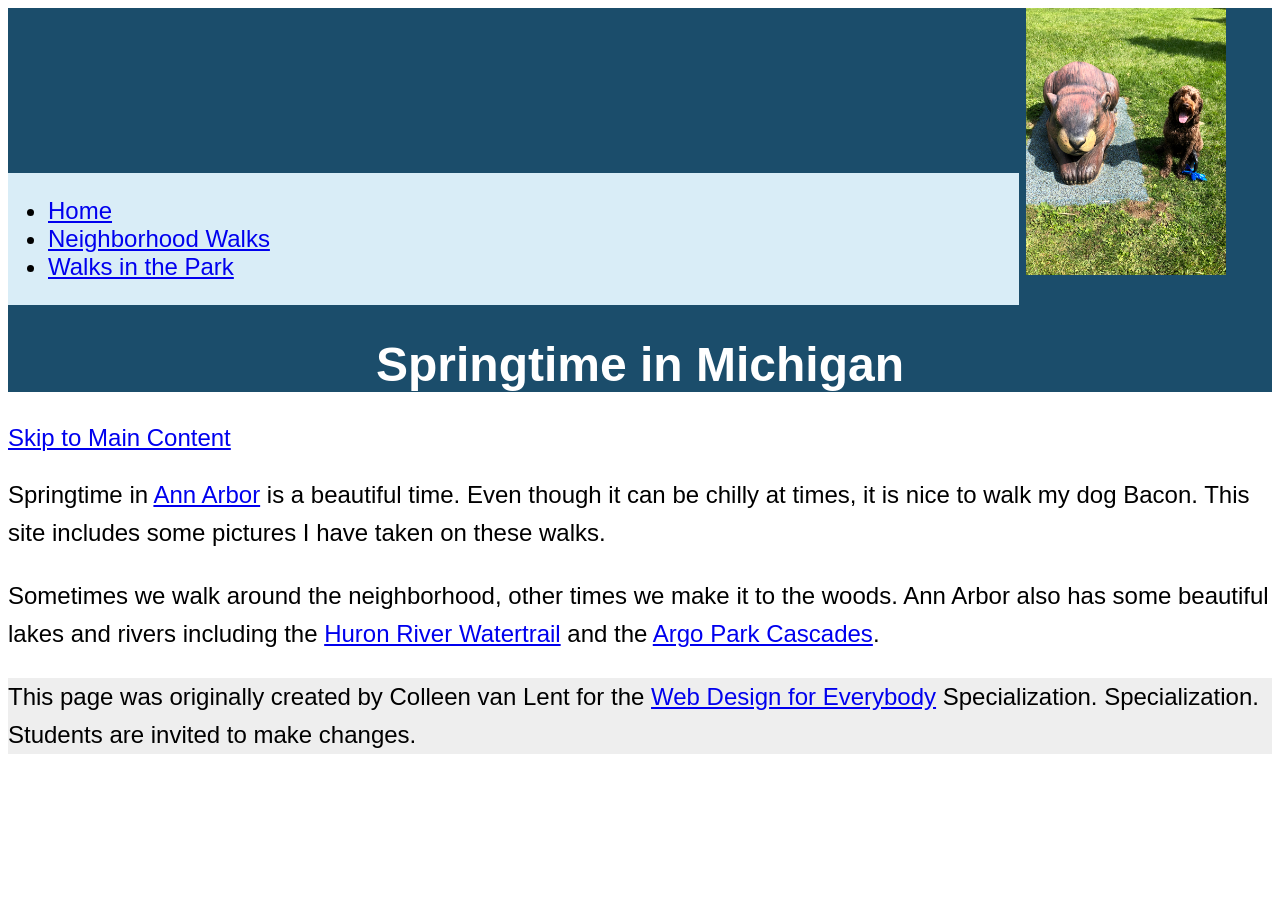
<file: CSS-week2-HW2/index.html>
<!DOCTYPE html>
<html lang="en">

<head>
  <meta charset="utf-8">
  <meta name="viewport" content="width=device-width">
  <title>Springtime In Michigan</title>
  <!-- You will need to link to the CSS file -->
  <link rel="stylesheet" href="css/style.css">
</head>

<body>
  <header>
    <nav>
      <ul>
        <li><a href="index.html">Home</a></li>
        <li><a href="neighborhood.html">Neighborhood Walks</a></li>
        <li><a href="parks.html">Walks in the Park</a></li>
      </ul>
    </nav>
    <img src="images/BaconGallupPark.jpg" width="200" alt="Brown Labradoodle sitting next to a statue.">
    <h1>Springtime in Michigan</h1>
  </header>
  <a href="#main-content">Skip to Main Content</a>
  <main id="main-content">
    <p>Springtime in <a href="https://www.michigan.org/city/ann-arbor">Ann Arbor</a> is a beautiful time. Even though
      it can be chilly at times, it is nice to walk my dog Bacon. This site includes some pictures I have taken on
      these walks. </p>

    <p>Sometimes we walk around the neighborhood, other times we make it to the woods. Ann Arbor also has some
      beautiful lakes and rivers including the <a
        href="https://www.annarbor.org/things-to-do/recreation-outdoors/huron-river/">Huron River Watertrail</a> and
      the <a href="https://www.a2gov.org/departments/Parks-Recreation/parks-places/argo/pages/default.aspx">Argo Park
        Cascades</a>.</p>

  </main>
  <footer>
    <p>This page was originally created by Colleen van Lent for the <a
        href="https://www.coursera.org/specializations/web-design"> Web Design for Everybody</a> Specialization.
      Specialization. Students are invited to make changes.</p>
  </footer>

</body>

</html>
</file>
<file: CSS-week2-HW2/css/style.css>
body{
  font-family:'Segoe UI', Tahoma, Geneva, Verdana, sans-serif;
  font-size: 150%;
}
header {
    background-color: #1b4d6b;
}
nav {
    background-color: #d9edf7;
    display: inline-block;
width: 80%;
}
nav img {
    width: 10%;
}

.grid {
    display: grid;
    grid-template-columns: 40% 40%;
    justify-content: space-around;
    align-items: center;
    row-gap: 20px;
}
.grid img {
    width: 100%;
}
.flex {
    display: flex;
    flex-wrap: wrap;
    justify-content: space-around;
}
/*
li {
    display: inline-block;
    width: 20%;
}
*/
main {
    background-color: white;
    font-size: 100%;
}
footer {
    background-color: #eeeeee;
}

h1 {
    text-align: center;
    font-family: Arial, sans-serif;
   color: #FFFFFF;
}
p {
    line-height: 1.6;
}
</file>
